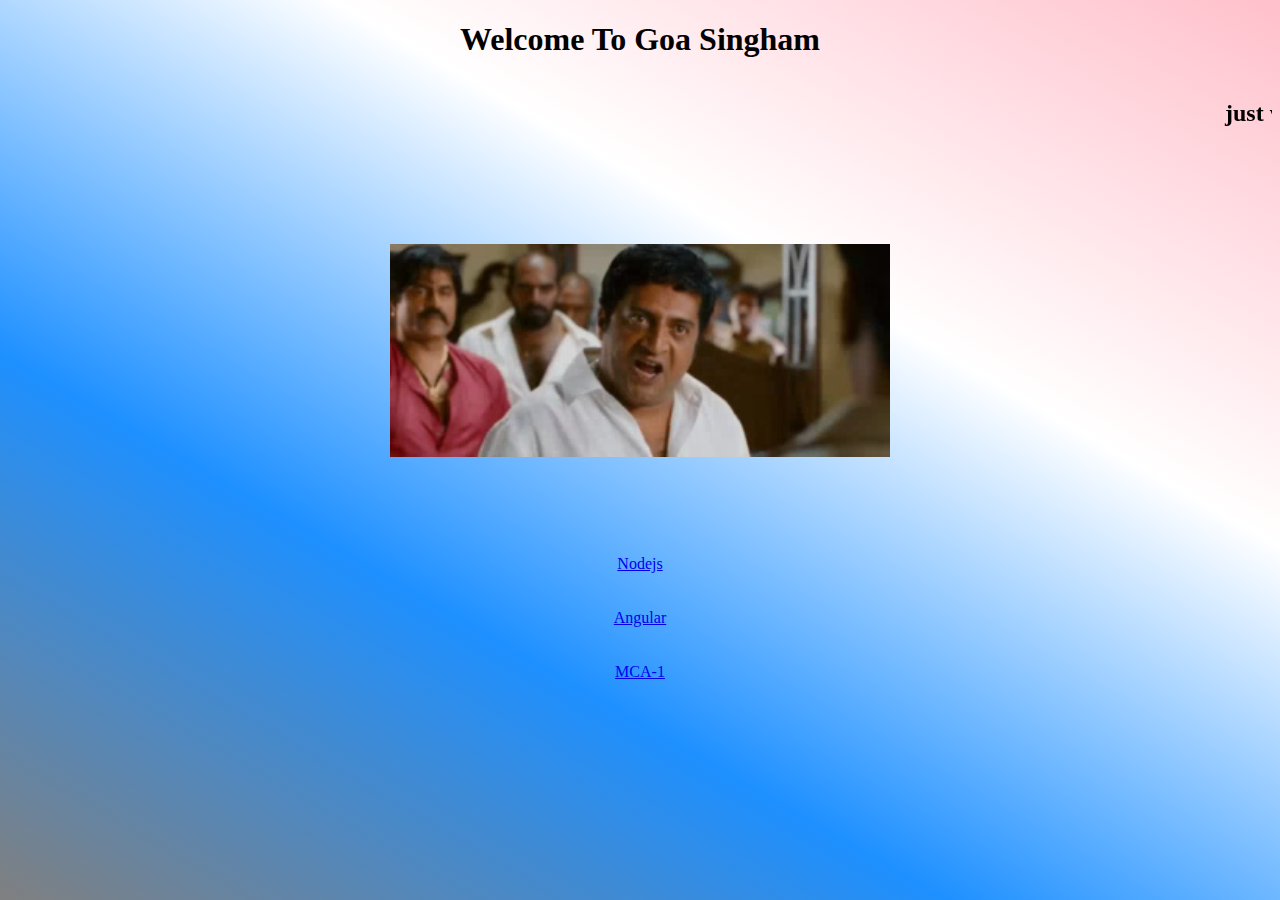
<file: link.html>
<!DOCTYPE html>
<html lang="en">
<head>
<script async src="https://www.googletagmanager.com/gtag/js?id=UA-250970952-1"></script>
<script>
  window.dataLayer = window.dataLayer || [];
  function gtag(){dataLayer.push(arguments);}
  gtag('js', new Date());

  gtag('config', 'UA-250970952-1');
</script>
    
<style>

    body{
        background: linear-gradient(30deg, gray,dodgerblue, white, pink);
        background-repeat: no-repeat;
        background-attachment: fixed;
        
    }
</style>
</head>

<body align="center">
    
    <h1 align="center"> Welcome To Goa Singham </h1>

    
    <marquee direction="left to right"><h2>just wait for shingham-2 ...</h2> </marquee>
    <video src="b.mp4" height="400" width="500"></video>
    
    <li><a href="https://drive.google.com/drive/folders/1xw11ruTOlxHO-MI8mlFF-ALdIYI5Kyyf?usp=share_link">Nodejs</a></li>
        <br><br>
    <li><a href="https://drive.google.com/drive/folders/1rFL52yYmvRISSWx2jm-FzfcBrEJ0wXNl?usp=share_link">Angular</a> </li><br><br>
     <li><a href="https://drive.google.com/drive/folders/1ivH6eRHmgQ54PmrM00PidSufTh0baLYG?usp=share_link">MCA-1</a> </li>
</body>
</html>
</file>
